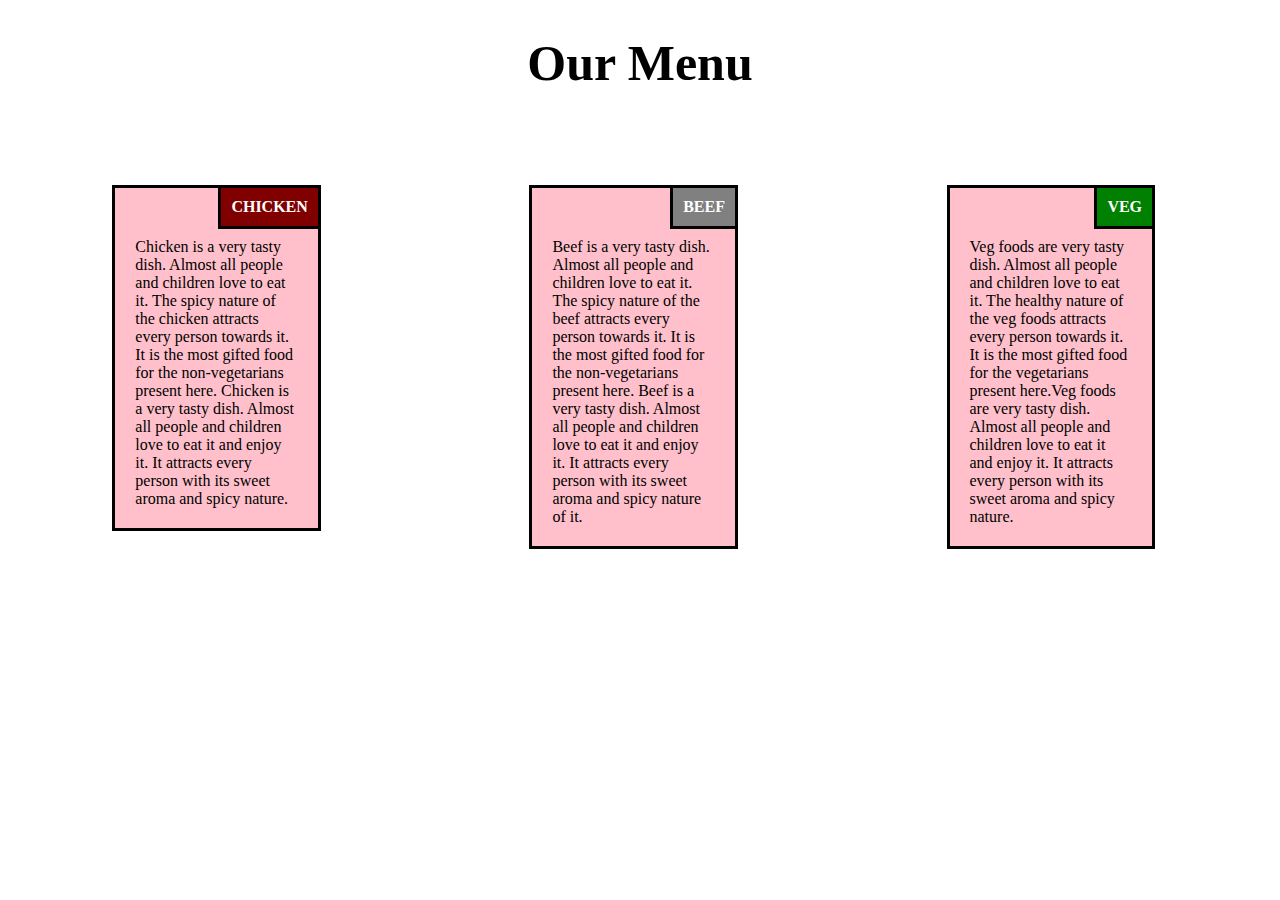
<file: module-2-solution/index.html>
<!doctype html>
<html>
<head>
    <meta charset="utf-8">
    <meta name="viewport" content="width=device-width, initial-scale=1">
    <title></title>
    <link rel="stylesheet" href="css.css">
</head>

<body>

<h1> Our Menu </h1>
<div>
   <div class="col-lg-4 col-md-6 col-sm-12"> 
   	
   	  <section>
   	  	<span class="pos1"> Chicken </span>
   	  	<p>
   	  Chicken is a very tasty dish. Almost all people and children love to eat it. The spicy nature of the chicken attracts every person towards it. It is the most gifted food for the non-vegetarians present here. 
   	  Chicken is a very tasty dish. Almost all people and children love to eat it and enjoy it. It attracts every person with its sweet aroma and spicy nature.
   	</p>
   	</section>
   	</div>

    <div class="col-lg-4 col-md-6 col-sm-12">
    	<section>
   	  <span class="pos2"> Beef </span>
   	  <p>
   	  	Beef is a very tasty dish. Almost all people and children love to eat it. The spicy nature of the beef attracts every person towards it. It is the most gifted food for the non-vegetarians present here. Beef is a very tasty dish. Almost all people and children love to eat it and enjoy it. It attracts every person with its sweet aroma and spicy nature of it.
     </p>
 </section>
    </div>

   	 <div class="col-lg-4 col-md-12 col-xs-12">
   	 	<section>
   	  <span class="pos3"> Veg </span>
   	   <p>
   	     Veg foods are very tasty dish. Almost all people and children love to eat it. The healthy nature of the veg foods attracts every person towards it. It is the most gifted food for the vegetarians present here.Veg foods are very tasty dish. Almost all people and children love to eat it and enjoy it. It attracts every person with its sweet aroma and spicy nature.
   	  </p>
   	</section>
	</div>
   </div>
</body>
</html>
</file>
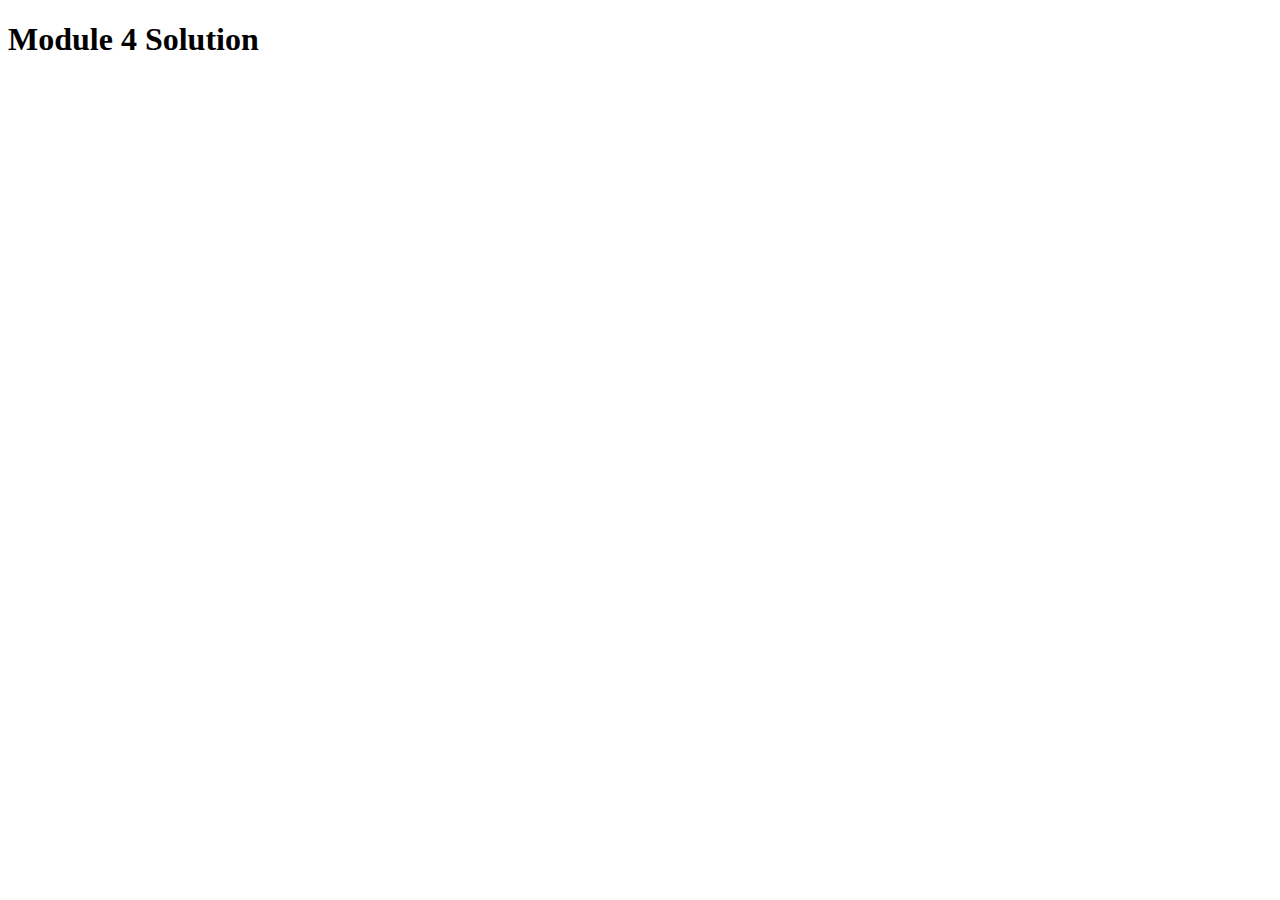
<file: module-4-solution/index.html>
<!DOCTYPE html>
<html>
<head>
  <meta charset="utf-8">
  <title>Module 4 Solution</title>
  <script>
    var names = []; // DO NOT REMOVE
  </script>
  <script src="SpeakHello.js"></script>
  <script src="SpeakGoodBye.js"></script>
  <script src="script.js"></script>
</head>
<body>
  <h1>Module 4 Solution</h1>
</body>
</html>
</file>
<file: module-2-solution/css.css>
*{
	box-sizing: border-box;
}


h1{
	text-align: center;
	font-family: Bahnschrift SemiBold;
	font-weight: bolder;
	font-size: 50px;
}

section{
	border: 3px solid black;
	padding: 10px;
	margin-left: auto;
	margin-right: auto;
	margin-top: 10px;
	margin-bottom: 10px;
	background-color: pink;
	width: 50%;
	height: 50%;
	position: relative;
	top:50px;
}
p{
	margin-top: 40px;
	margin-bottom: 10px;
	margin-left: 10px;
	margin-right: 10px;
	font-family: Comic Sans MS;
}

.pos1, .pos2, .pos3{
	position: absolute;
	top:0px;
	right: 0px;
	color:white;
	border-left: 3px solid black;
	border-bottom: 3px solid black;
	padding: 10px;
	font-family: Mongolian Baiti ;
	font-weight: bold;
	text-transform: uppercase;
}

.pos1{
	background-color: maroon;
}
.pos2{
	background-color: grey;
}
.pos3{
	background-color: green;
}




@media (min-width: 962px) {
	.col-lg-1, .col-lg-2, .col-lg-3, .col-lg-4, .col-lg-5, .col-lg-6, .col-lg-7, .col-lg-8, .col-lg-9, .col-lg-10, .col-lg-11, .col-lg-12
	 {
		float: left;
	}
	.col-lg-1 {
		width: 8.33%;
	}
	.col-lg-2 {
		width: 16.66%;
	}
	.col-lg-3 {
		width: 25%;
	}
	.col-lg-4{
		width: 33%;
	}
	.col-lg-5{
		width: 41.66%;
	}
	.col-lg-6{
		width: 50%;
	}
	.col-lg-7{
		width: 58.33%;
	}
	.col-lg-8{
		width: 66.66%;
	}
	.col-lg-9{
		width: 74.99%;
	}
	.col-lg-10{
		width: 83.33%;
	}
	.col-lg-11{
		width: 91.66%;
	}
	.col-lg-12{
		width: 100%;
	}
}

@media (min-width: 768px) and (max-width: 991px) {
	.col-md-1, .col-md-2, .col-md-3, .col-md-4,.col-md-5, .col-md-6, .col-md-7, .col-md-8, .col-md-9, .col-md-10, .col-md-11, .col-md-12 {
		float: left;
	}
	.col-md-1 {
		width: 8.33%;
	}
	.col-md-2 {
		width: 16.66%;
	}
	.col-md-3 {
		width: 25%;
	}
	.col-md-4{
		width: 33%;
    }
	.col-md-5{
		width: 41.66%;
	}
	.col-md-6{
		width: 50%;
	}
	.col-md-7{
		width: 58.33%;
	}
	.col-md-8{
		width: 66.66%;
	}
	.col-md-9{
		width: 74.99%;
	}
	.col-md-10{
		width: 83.33%;
	}
	.col-md-11{
		width: 91.66%;
	}
	.col-md-12{
		width: 100%;
	}
}

@media (max-width: 767px) {
	.col-xs-1, .col-xs-2, .col-xs-3, .col-xs-4, .col-xs-5,.col-xs-6, .col-xs-7,.col-xs-8, .col-xs-9, .col-xs-10, .col-xs-11, .col-xs-12{
		float: left;
	}
	.col-xs-1 {
		width: 8.33%;
	}
	.col-xs-2 {
		width: 16.66%;
	}
	.col-xs-3 {
		width: 25%;
	}
	.col-xs-4{
		width: 33%;
	}
	.col-xs-5{
		width: 41.66%;
	}
	.col-xs-6{
		width: 50%;
	}
	.col-xs-7{
		width: 58.33%;
	}
	.col-xs-8{
		width: 66.66%;
	}
	.col-xs-9{
		width: 74.99%;
	}
	.col-xs-10{
		width: 83.33%;
	}
	.col-xs-11{
		width: 91.66%;
	}
	.col-xs-12{
		width: 100%
	}
}
</file>
